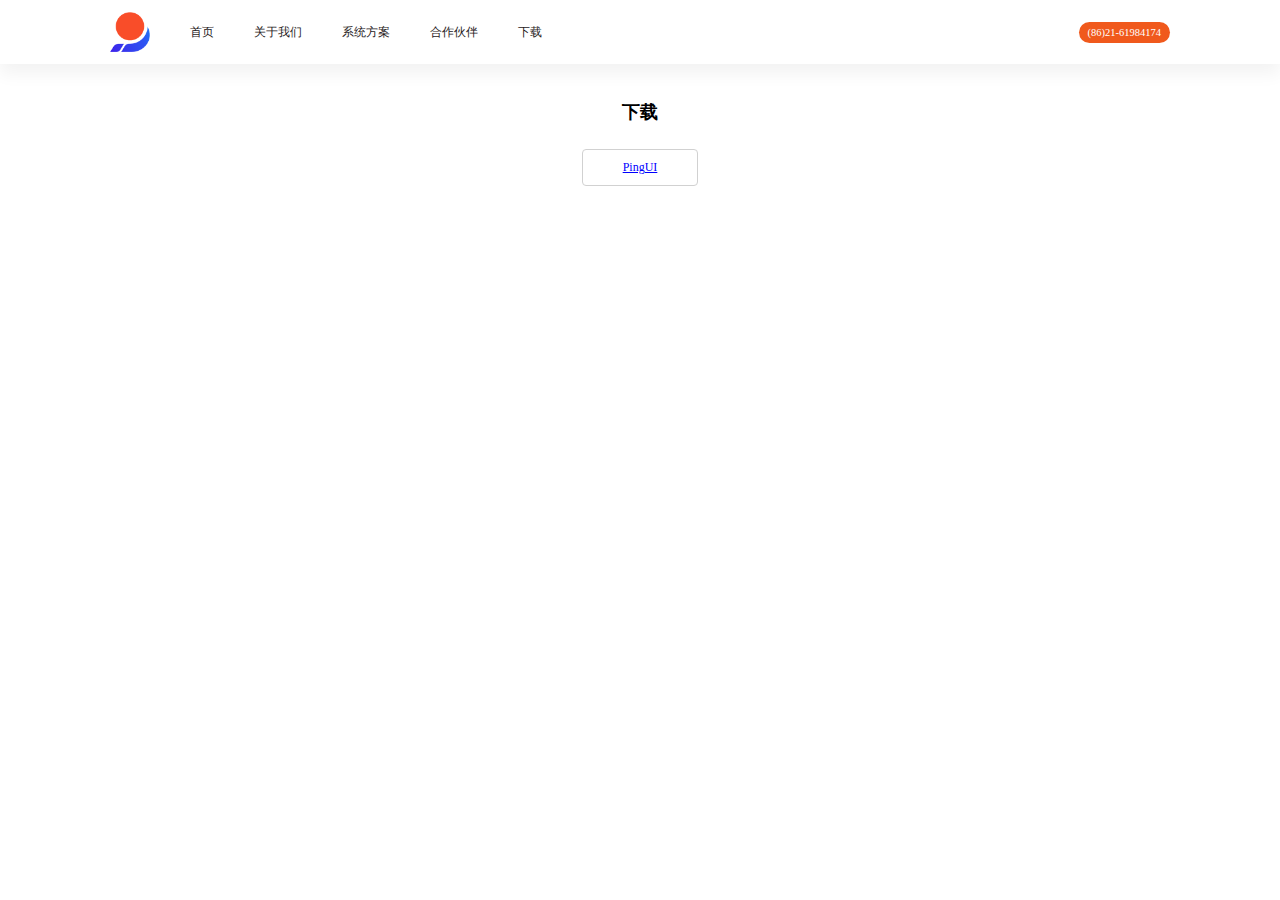
<file: download.html>
<!DOCTYPE html>
<html>
<head>
<meta charset="utf-8">
<meta name="viewport" content="width=device-width, user-scalable=no, initial-scale=1.0, maximum-scale=1.0, minimum-scale=1.0">
<meta http-equiv="X-UA-Compatible" content="ie=edge">
    <link rel="icon" href="favicon.ico" type="image/x-icon">
    <title>上海奕点智能控制有限公司</title>
    <link rel="stylesheet" href="./static/css/home.css">
    <link rel="stylesheet" href="./static/css/planning.css">
    <link rel="stylesheet" href="./static/css/footer.css">
    <link rel="stylesheet" href="./static/css/header.css">
</head>
<body>
<div class="container">
    <div class="web-content">
        <div class="header-container" id="header">
            <div class="content header">
                <div class="header-list">
                    <img src='./static/img/logo.png' alt="logo" />
                    <div><a href="index.html">首页</a></div>
                    <div><a>关于我们</a></div>
                    <!--                        <div><a>产品</a></div>-->
                    <div><a>系统方案</a></div>
                    <div><a>合作伙伴</a></div>
                    <div><a href="/download">下载</a></div>
                </div>
                <div class="button">
                    (86)21-61984174
                </div>
            </div>
        </div>
    </div>

    <div class="mobile-content">
        <div class="header-container-xs">
            <div class="content header-xs">
                <div class="header-list">
                    <img src='./static/img/logo.png' alt="logo" />
                </div>

                <svg
                        id="open-popover"
                        width="18"
                        height="16"
                        viewBox="0 0 18 16"
                        fill="none"
                        xmlns="http://www.w3.org/2000/svg"
                >
                    <path d="M0 0H18V2H0V0ZM0 7H18V9H0V7ZM0 14H18V16H0V14Z" fill="#F0591C" />
                </svg>

                <svg
                        id="close-popover"
                        width="14"
                        height="14"
                        viewBox="0 0 14 14"
                        fill="none"
                        xmlns="http://www.w3.org/2000/svg"
                >
                    <path
                            d="M6.9997 5.5865L11.9495 0.636719L13.3637 2.05093L8.4139 7.0007L13.3637 11.9504L11.9495 13.3646L6.9997 8.4149L2.04996 13.3646L0.635742 11.9504L5.5855 7.0007L0.635742 2.05093L2.04996 0.636719L6.9997 5.5865Z"
                            fill="#F0591C"
                    />
                </svg>
            </div>
        </div>
        <div id="popoverContent" class="popover-content">
            <div class='right-item right-item-short'>
                <a href="index.html" class="header-item">
                    首页
                </a>
            </div>
            <div class='right-item right-item-short'>
                <a class="header-item">
                    关于我们
                </a>
            </div>
            <!--                <div class='right-item right-item-short'>-->
            <!--                    <a href="#product">-->
            <!--                        产品-->
            <!--                    </a>-->
            <!--                </div>-->
            <div class='right-item right-item-short'>
                <a class="header-item">
                    系统方案
                </a>
            </div>
            <div class='right-item right-item-short'>
                <a class="header-item">
                    合作伙伴
                </a>
            </div>
            <div class='right-item right-item-short'>
                <a class="header-item">
                    下载
                </a>
            </div>
            <div class='right-item right-item-short' style="justify-content: center">
                <div class="button">
                    (86)21-61984174
                </div>
            </div>
        </div>
    </div>
    <div style="text-align: center; margin-top: 100px">
    <h2>下载</h2>
    <div class='download-page'>
        <div>
        <a
                class="download-text"
                target="_blank"
                href="/download/pingUI.zip"
                download
                rel="noreferrer"
        >
            PingUI
        </a>
    </div>
</div>
</div>
</div>
</body>
<script>
    // open-popover
    const popoverOpen = document.getElementById('open-popover');
    const popoverClose = document.getElementById('close-popover');
    const popover = document.getElementById('popoverContent');
    popoverOpen.addEventListener('click', function(e) {
        e.preventDefault();
        e.stopPropagation();
        popover.classList.toggle('show');
        popoverClose.style.display = "block";
        popoverOpen.style.display = "none";
    });

    document.addEventListener('click', function(e) {
        if (!popover.contains(e.target) || e?.target?.className === 'header-item') {
            popover.classList.remove('show');
            popoverClose.style.display = "none";
            popoverOpen.style.display = "block";
        }
    });
</script>
</html>
</file>
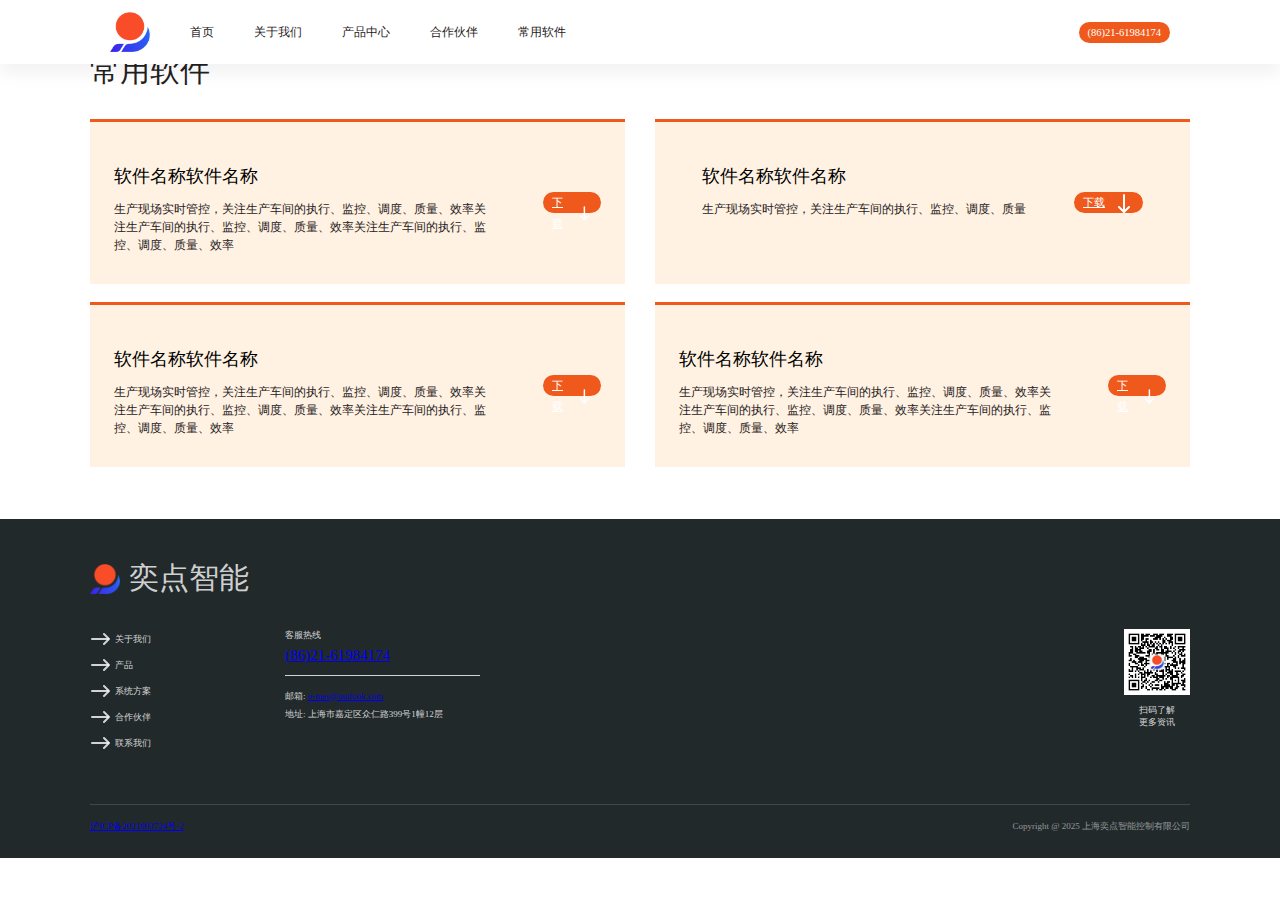
<file: softer.html>
<!DOCTYPE html>
<html>
<head>
<meta charset="utf-8">
<meta name="viewport" content="width=device-width, user-scalable=no, initial-scale=1.0, maximum-scale=1.0, minimum-scale=1.0">
<meta http-equiv="X-UA-Compatible" content="ie=edge">
    <link rel="icon" href="favicon.ico" type="image/x-icon">
    <title>上海奕点智能控制有限公司</title>
    <link rel="stylesheet" href="./static/css/home.css">
    <link rel="stylesheet" href="./static/css/softer.css">
    <link rel="stylesheet" href="./static/css/footer.css">
    <link rel="stylesheet" href="./static/css/header.css">
</head>
<body>
<div class="container">
    <div class="web-content">
        <div class="header-container" id="header">
            <div class="content header">
                <div class="header-list">
                    <img src='./static/img/logo.png' alt="logo" />
                    <div><a href="index.html">首页</a></div>
                    <div><a>关于我们</a></div>
                    <div><a href="product.html">产品中心</a></div>
                    <div><a>合作伙伴</a></div>
                    <div><a href="softer.html">常用软件</a></div>
                </div>
                <div class="button">
                    (86)21-61984174
                </div>
            </div>
        </div>
    </div>

    <div class="mobile-content">
        <div class="header-container-xs">
            <div class="content header-xs">
                <div class="header-list">
                    <img src='./static/img/logo.png' alt="logo" />
                </div>

                <svg
                        id="open-popover"
                        width="18"
                        height="16"
                        viewBox="0 0 18 16"
                        fill="none"
                        xmlns="http://www.w3.org/2000/svg"
                >
                    <path d="M0 0H18V2H0V0ZM0 7H18V9H0V7ZM0 14H18V16H0V14Z" fill="#F0591C" />
                </svg>

                <svg
                        id="close-popover"
                        width="14"
                        height="14"
                        viewBox="0 0 14 14"
                        fill="none"
                        xmlns="http://www.w3.org/2000/svg"
                >
                    <path
                            d="M6.9997 5.5865L11.9495 0.636719L13.3637 2.05093L8.4139 7.0007L13.3637 11.9504L11.9495 13.3646L6.9997 8.4149L2.04996 13.3646L0.635742 11.9504L5.5855 7.0007L0.635742 2.05093L2.04996 0.636719L6.9997 5.5865Z"
                            fill="#F0591C"
                    />
                </svg>
            </div>
        </div>
        <div id="popoverContent" class="popover-content">
            <div class='right-item right-item-short'>
                <a href="index.html" class="header-item">
                    首页
                </a>
            </div>
            <div class='right-item right-item-short'>
                <a class="header-item">
                    关于我们
                </a>
            </div>
            <div class='right-item right-item-short'>
                <a href="product.html">
                    产品中心
                </a>
            </div>
            <div class='right-item right-item-short'>
                <a class="header-item">
                    合作伙伴
                </a>
            </div>
            <div class='right-item right-item-short'>
                <a class="header-item" href="softer.html">
                    常用软件
                </a>
            </div>
            <div class='right-item right-item-short' style="justify-content: center">
                <div class="button">
                    (86)21-61984174
                </div>
            </div>
        </div>
    </div>
    <div class='softer-page'>
        <div class='softer-banner'>
<!--            <img src="./static/img/softer/banner.png" alt="banner">-->
        </div>
        <div class='softer-content'>
            <div>
                <div class="softer-title">常用软件</div>
                <div class="softer-card">
                    <div class="softer-item">
                        <div>
                            <div class="softer-item-top">软件名称软件名称</div>
                            <div class="softer-item-body">
                                <div class="desc" >生产现场实时管控，关注生产车间的执行、监控、调度、质量、效率关注生产车间的执行、监控、调度、质量、效率关注生产车间的执行、监控、调度、质量、效率</div>
                            </div>
                        </div>
                        <div class="softer-item-right">
                            <a class="button button-base" target="_blank" href="/download/pingUI.zip" download rel="noreferrer">
                                <div class="flex-btn">
                                    <span>下载</span>
                                    <svg width="20" height="20" viewBox="0 0 20 20" fill="none" xmlns="http://www.w3.org/2000/svg">
                                        <path d="M10 2L10 18" stroke="currentColor" stroke-width="2" stroke-linecap="round"/>
                                        <path d="M15 14L10 19L5 14" stroke="currentColor" stroke-width="2" stroke-linecap="round" stroke-linejoin="round"/>
                                    </svg>
                                </div>
                            </a>
                        </div>
                    </div>
                    <div class="softer-item">
                        <div>
                            <div class="softer-item-top">软件名称软件名称</div>
                            <div class="softer-item-body">
                                <div class="desc" >生产现场实时管控，关注生产车间的执行、监控、调度、质量</div>
                            </div>
                        </div>
                        <div class="softer-item-right">
                            <a class="button button-base" target="_blank" href="/download/pingUI.zip" download rel="noreferrer">
                                <div class="flex-btn">
                                    <span>下载</span>
                                    <svg width="20" height="20" viewBox="0 0 20 20" fill="none" xmlns="http://www.w3.org/2000/svg">
                                        <path d="M10 2L10 18" stroke="currentColor" stroke-width="2" stroke-linecap="round"/>
                                        <path d="M15 14L10 19L5 14" stroke="currentColor" stroke-width="2" stroke-linecap="round" stroke-linejoin="round"/>
                                    </svg>
                                </div>
                            </a>
                        </div>
                    </div>
                </div>
                <div class="softer-card">
                    <div class="softer-item">
                        <div>
                            <div class="softer-item-top">软件名称软件名称</div>
                            <div class="softer-item-body">
                                <div class="desc" >生产现场实时管控，关注生产车间的执行、监控、调度、质量、效率关注生产车间的执行、监控、调度、质量、效率关注生产车间的执行、监控、调度、质量、效率</div>
                            </div>
                        </div>
                        <div class="softer-item-right">
                            <a class="button button-base" target="_blank" href="/download/pingUI.zip" download rel="noreferrer">
                                <div class="flex-btn">
                                    <span>下载</span>
                                    <svg width="20" height="20" viewBox="0 0 20 20" fill="none" xmlns="http://www.w3.org/2000/svg">
                                        <path d="M10 2L10 18" stroke="currentColor" stroke-width="2" stroke-linecap="round"/>
                                        <path d="M15 14L10 19L5 14" stroke="currentColor" stroke-width="2" stroke-linecap="round" stroke-linejoin="round"/>
                                    </svg>
                                </div>
                            </a>
                        </div>
                    </div>
                    <div class="softer-item">
                        <div>
                            <div class="softer-item-top">软件名称软件名称</div>
                            <div class="softer-item-body">
                                <div class="desc" >生产现场实时管控，关注生产车间的执行、监控、调度、质量、效率关注生产车间的执行、监控、调度、质量、效率关注生产车间的执行、监控、调度、质量、效率</div>
                            </div>
                        </div>
                        <div class="softer-item-right">
                            <a class="button button-base" target="_blank" href="/download/pingUI.zip" download rel="noreferrer">
                                <div class="flex-btn">
                                    <span>下载</span>
                                    <svg width="20" height="20" viewBox="0 0 20 20" fill="none" xmlns="http://www.w3.org/2000/svg">
                                        <path d="M10 2L10 18" stroke="currentColor" stroke-width="2" stroke-linecap="round"/>
                                        <path d="M15 14L10 19L5 14" stroke="currentColor" stroke-width="2" stroke-linecap="round" stroke-linejoin="round"/>
                                    </svg>
                                </div>
                            </a>
                        </div>
                    </div>
                </div>
            </div>
        </div>
    </div>
    <div class="footer-container">
        <div class="content">
            <div class="footer">
                <div class="footer-title">
                    <img src="./static/img/logo.png" alt="logo" />
                    <span>奕点智能</span>
                </div>
                <div class="footer-inner">
                    <div class="footer-inner-left">
                        <div>
                            <div class="footer-item">
                                <svg width="20"
                                     height="20"
                                     viewBox="0 0 20 20"
                                     fill="none"
                                     xmlns="http://www.w3.org/2000/svg">
                                    <path d="M2 10H18"
                                          stroke="currentColor"
                                          stroke-width="2"
                                          stroke-linecap="round" />
                                    <path d="M14 5L19 10L14 15"
                                          stroke="currentColor"
                                          stroke-width="2"
                                          stroke-linecap="round"
                                          stroke-linejoin="round" />
                                </svg>
                                <span>关于我们</span>
                            </div>

                            <div class="footer-item">
                                <svg width="20"
                                     height="20"
                                     viewBox="0 0 20 20"
                                     fill="none"
                                     xmlns="http://www.w3.org/2000/svg">
                                    <path d="M2 10H18"
                                          stroke="currentColor"
                                          stroke-width="2"
                                          stroke-linecap="round" />
                                    <path d="M14 5L19 10L14 15"
                                          stroke="currentColor"
                                          stroke-width="2"
                                          stroke-linecap="round"
                                          stroke-linejoin="round" />
                                </svg>
                                <span>产品</span>
                            </div>
                            <div class="footer-item">
                                <svg width="20"
                                     height="20"
                                     viewBox="0 0 20 20"
                                     fill="none"
                                     xmlns="http://www.w3.org/2000/svg">
                                    <path d="M2 10H18"
                                          stroke="currentColor"
                                          stroke-width="2"
                                          stroke-linecap="round" />
                                    <path d="M14 5L19 10L14 15"
                                          stroke="currentColor"
                                          stroke-width="2"
                                          stroke-linecap="round"
                                          stroke-linejoin="round" />
                                </svg>
                                <span>系统方案</span>
                            </div>
                            <div class="footer-item">
                                <svg width="20"
                                     height="20"
                                     viewBox="0 0 20 20"
                                     fill="none"
                                     xmlns="http://www.w3.org/2000/svg">
                                    <path d="M2 10H18"
                                          stroke="currentColor"
                                          stroke-width="2"
                                          stroke-linecap="round" />
                                    <path d="M14 5L19 10L14 15"
                                          stroke="currentColor"
                                          stroke-width="2"
                                          stroke-linecap="round"
                                          stroke-linejoin="round" />
                                </svg>
                                <span>合作伙伴</span>
                            </div>
                            <div class="footer-item">
                                <svg width="20"
                                     height="20"
                                     viewBox="0 0 20 20"
                                     fill="none"
                                     xmlns="http://www.w3.org/2000/svg">
                                    <path d="M2 10H18"
                                          stroke="currentColor"
                                          stroke-width="2"
                                          stroke-linecap="round" />
                                    <path d="M14 5L19 10L14 15"
                                          stroke="currentColor"
                                          stroke-width="2"
                                          stroke-linecap="round"
                                          stroke-linejoin="round" />
                                </svg>
                                <span>联系我们</span>
                            </div>
                        </div>
                        <div class="mobile-content footer-inner-right">
                            <div class="scan">
                                <img src="./static/img/qr.jpg" alt="">
                            </div>
                            <div>扫码了解</div>
                            <div>更多资讯</div>
                        </div>
                        <div class="web-content">
                            <div class="left-top">
                                <div>客服热线</div>
                                <div class="phone"><a href="tel:(86)21-61984174">(86)21-61984174</a></div>
                            </div>
                            <div>
                                <div>邮箱: <a href="mailto:o-mes@outlook.com">o-mes@outlook.com</a></div>
                                <div class="address">
                                    地址: 上海市嘉定区众仁路399号1幢12层
                                </div>
                            </div>
                        </div>
                        <!--                    )}-->
                    </div>
                    <div class="mobile-content mobile-container">
                        <div class="left-top">
                            <div>客服热线</div>
                            <a href="tel:(86)21-61984174">(86)21-61984174</a>
                        </div>
                        <div>
                            <div>邮箱: <a href="mailto:o-mes@outlook.com">o-mes@outlook.com</a></div>
                            <div class="address">
                                地址: 上海市嘉定区众仁路399号1幢12层
                            </div>
                        </div>
                    </div>
                    <div class="footer-inner-right web-content">
                        <div class="scan">
                            <img src="./static/img/qr.jpg" alt="">
                        </div>
                        <div>扫码了解</div>
                        <div>更多资讯</div>
                    </div>
                </div>
                <div class="footer-bottom">
                    <div class="footer-bottom-left">
                        <div><a href="https://beian.miit.gov.cn/" target="_blank">沪ICP备2021003724号-2</a></div>
                        <!--                                <div class="footer-bottom-left-text">-->
                        <!--                                    <img src='./static/img/footer-icon.png' alt="" />-->
                        <!--                                    <span>沪</span>-->
                        <!--                                </div>-->
                    </div>
                    <div>
                        Copyright @ 2025 上海奕点智能控制有限公司
                    </div>
                </div>
            </div>
        </div>
    </div>
</div>
</body>
<script>
    // open-popover
    const popoverOpen = document.getElementById('open-popover');
    const popoverClose = document.getElementById('close-popover');
    const popover = document.getElementById('popoverContent');
    popoverOpen.addEventListener('click', function(e) {
        e.preventDefault();
        e.stopPropagation();
        popover.classList.toggle('show');
        popoverClose.style.display = "block";
        popoverOpen.style.display = "none";
    });

    document.addEventListener('click', function(e) {
        if (!popover.contains(e.target) || e?.target?.className === 'header-item') {
            popover.classList.remove('show');
            popoverClose.style.display = "none";
            popoverOpen.style.display = "block";
        }
    });
</script>
</html>
</file>
<file: static/css/home.css>
body,
html,
p {
  border: 0;
  margin: 0;
  padding: 0;
  scrollbar-width: none;

  /* IE/Edge */
  -ms-overflow-style: none;
}

::-webkit-scrollbar {
  display: none;
}

/* 隐藏滚动条但保留滚动功能 - 通用方案 */
body {
  -ms-overflow-style: none; /* IE和Edge */
  scrollbar-width: none; /* Firefox */
}

/* 确保内容不会因为滚动条消失而跳动 */
html {
  overflow: -moz-scrollbars-none;
  font-size: 16px; /* 默认值，可以根据需要调整 */
}

@media (max-width: 1440px) {
  html {
    font-size: 14px;
  }
}
@media (min-width: 1000px) {
  html {
    font-size: 12px;
  }
}

.content {
  width: calc(100% - 15rem);
  max-width: 1680px;
  margin: 0 auto;
  opacity: 1;
}

.button {
  height: 1.75rem;
  box-sizing: border-box;
  line-height: 1.75rem;
  border-radius: 0.875rem;
  padding: 0 0.75rem;
  background: #f0591c;
  font-size: 0.875rem;
  color: #fff;
}

.button-lg {
  height: 3rem;
  box-sizing: border-box;
  line-height: 3rem;
  border-radius: 3rem;
  background: #f0591c;
  font-size: 0.875rem;
  color: #fff;
  width: 16.25rem;
}

.container-top {
  /* height: 39.625rem; */
  padding: 5.25rem 0;
  box-sizing: border-box;
  margin-top: 4rem;
  background: url('../img/header-bg.png');
  background-size: cover;
  color: #fff;
}

.container-top-inner {
  padding: 7.5rem;
  display: flex;
  gap: 3rem;
  flex-direction: row-reverse;
  justify-content: space-between;
}

.container-top-inner-anim {
  width: 100%;
  flex: 1;
}

.container-top-inner-img {
  text-align: right;
}

.container-top-inner-img img {
  max-width: 40.625rem;
  align-self: center;
}

.container-top .line {
  width: 100%;
  flex: 1;
}

.container-top .line-one {
  font-size: 3.125rem;
}

.container-top .line-two {
  font-size: 2.5rem;
  margin-top: 12px;
  margin-bottom: 20px;
}

.container-top .line-three {
  font-size: 1.5rem;
  font-weight: 300;
}

.container-top .line-button {
  margin-top: 40px;
  width: 10rem;
  height: 48px;
  box-sizing: border-box;
  border-radius: 99px;
  color: #f0591c;
  text-align: center;
  background: #fff;
  display: flex;
  justify-content: center;
  gap: 12px;
  align-items: center;
}

.intro-container {
  height: 43.75rem;
  box-sizing: border-box;
  padding-top: 5rem;
}

.intro-title {
  color: #f0591c;
  font-size: 0.875rem;
  font-weight: 500;
}

.intro-desc {
  color: #1f2122;
  font-size: 2.5rem;
  line-height: 3rem;
  margin-top: 1.25rem;
  margin-bottom: 3.75rem;
}

.intro-content {
  display: flex;
  justify-content: space-between;
}

.intro-content-left {
  flex: 1;
  padding-top: 3.75rem;
  border-top: 1px solid #cacccd;
}

.intro-content-left img {
  width: 25rem;
}

.intro-content-right {
  flex: 1;
  padding-top: 3.75rem;
  padding-bottom: 1.25rem;
  border-top: 3px solid #f0591c;
  display: flex;
  flex-direction: column;
  justify-content: space-between;
  color: #1f2122;
  font-weight: 300;
}

.intro-content-right-desc {
  display: flex;
  flex-direction: column;
  gap: 1.25rem;
}

.intro-content-right-desc > div {
  width: calc(100% - 2.5rem);
}

.value-container {
  padding: 5rem 0;
  background: linear-gradient(180deg, #104153 0%, #1f5569 100%);

  /* height: 45.625rem; */
  box-sizing: border-box;
}

.value-top {
  display: flex;
  justify-content: space-between;
  align-items: center;
  color: #fff;
  margin-bottom: 5rem;
}

.value-top > div:first-child {
  font-size: 3rem;
  line-height: 3.5rem;
}

.value-top > div:last-child {
  font-size: 1.5rem;
  line-height: 2rem;
  font-weight: 300;
}

.value-content {
  display: flex;
  gap: 1rem;
  justify-content: space-between;
}

.erp-container {
  padding: 5rem 0;
  background: #fff5e9;
  height: 55rem;
  box-sizing: border-box;
}

.erp-title {
  color: #1f2122;
  font-size: 3rem;
  line-height: 3.5rem;
  margin-bottom: 2.5rem;
}

.erp-segmented {
  display: flex;
  width: 100%;
  margin-bottom: 2.5rem;
}

.ant-segmented {
  width: 100%;
  background: #fff;
  height: 3.5rem;
  box-sizing: border-box;
  padding: 4px;
  border-radius: 2rem;
  display: flex;
}

.erp-segmented-item {
  flex: 1;
  height: 3rem;
  font-size: 0.75rem;
  line-height: 3rem;
  border-radius: 1.5rem;
  text-align: center;
}

.erp-segmented-item-label {
  height: 3rem;
  line-height: 3rem;
}

.erp-segmented-item-selected {
  background: #f0591c;
  color: #fff;
}

.why-container {
  padding: 5rem 0;

  /* height: 46.875rem; */
  box-sizing: border-box;
  color: #1f2122;
}

.why-title {
  font-size: 3rem;
  line-height: 3.5rem;
  margin-bottom: 2.5rem;
}

.why-desc {
  font-weight: 300;
  font-size: 1.5rem;
  line-height: 2rem;
  margin-bottom: 3.75rem;
  margin-top: 16px;
}

.why-content {
  display: flex;
  gap: 1.5rem;
}

.why-item {
  padding: 2.5rem;
  background: #fff2e3;
  border-radius: 1rem;
  font-size: 1rem;
  font-weight: 300;
  line-height: 1.5rem;
  min-height: 25.625rem;
  box-sizing: border-box;

  .item-desc {
    margin-top: 0.5rem;
    margin-bottom: 1.25rem;
  }

  .item-title {
    font-size: 1.5rem;
    line-height: 2rem;
    margin-top: 3.75rem;
  }

  svg {
    width: 5.625rem;
    height: 5.625rem;
  }
}

.bottom-container {
  height: 28.125rem;
  box-sizing: border-box;
  width: 100%;
  background: url('../img/bottom-bg.png') no-repeat;
  background-size: cover;
  display: flex;
  align-items: center;
  justify-content: center;
  color: #fff;
  font-size: 4rem;
}

.partner-container {
  height: 42.5rem;
  width: 100%;
  padding: 5rem 0;
  box-sizing: border-box;
  color: #1f2122;

  .ant-col-6:nth-child(4n) {
    .partner-item {
      text-align: right;
    }
  }

  .ant-col-6:nth-child(4n + 1) {
    .partner-item {
      text-align: left;
    }
  }
}

.partner-title {
  font-size: 3rem;
  line-height: 3.5rem;
}

.partner-desc {
  margin-top: 1rem;
  margin-bottom: 3.75rem;
  font-weight: 300;
}

.partner-list {
  display: grid;
  grid-template-columns: repeat(4, 1fr);
  grid-template-rows: repeat(3, 1fr);
  justify-items: center;
  gap: 1.25rem;
}

.partner-item:nth-child(4n + 1) {
  justify-self: start;
}

.partner-item:nth-child(4n) {
  justify-self: end;
}

.partner-list img {
  width: 11.25rem;
}

.footer-container {
  height: 28.25rem;
  box-sizing: border-box;
  width: 100%;
  padding-top: 3.25rem;
  background: #22292b;
  color: #fff;
}

.flex-btn {
  display: flex;
  align-items: center;
  justify-content: center;
  gap: 0.75rem;
}

.card {
  border-radius: 1rem;
  box-sizing: border-box;
  padding: 1.875rem;
}

.card img {
  height: 5.625rem;
}

.card-title {
  margin-top: 4.375rem;
  font-size: 1.5rem;
  color: #1f2122;
  padding-bottom: 1rem;
}

.card-desc {
  color: #1f2122;
  font-size: 1rem;
  line-height: 1.5rem;
  font-weight: 300;
}

@media screen and (max-width: 1440px) {
  .container-top-inner {
    padding: 7.5rem 1.25rem 1.25rem;
  }
}

@media screen and (max-width: 1000px) {
  .content {
    width: calc(100% - 40px);
    max-width: 1680px;
    margin: 0 auto;
    opacity: 1;
  }

  .container-top {
    height: 720px;

    .container-top-inner-img {
      width: 100%;
      text-align: center;
    }

    .container-top-inner-img img {
      width: 100%;
      max-width: 400px;
    }

    .container-top-inner {
      padding: 90px 20px 20px;
      flex-wrap: wrap;
    }

    .line {
      width: 100%;

      .line-one {
        font-size: 28px;
      }

      .line-two {
        font-size: 32px;
      }

      .line-three {
        font-size: 16px;
      }

      .line-button {
        margin-top: 20px;
      }
    }
  }

  .intro-container {
    height: 858px;
    box-sizing: border-box;
    padding-top: 50px;
  }

  .intro-desc {
    font-size: 24px;
    line-height: 32px;
    margin-top: 16px;
    margin-bottom: 40px;
  }

  .intro-content {
    display: block;
  }

  .intro-content-left {
    text-align: center;
    padding: 40px 0;
    border-top: 1px solid #cacccd;
  }

  .intro-content-left img {
    width: 100%;
    max-width: 400px;
  }

  .intro-content-right {
    padding-top: 40px;
    padding-bottom: 20px;

    .intro-content-right-desc {
      margin-bottom: 36px;
    }
  }

  .intro-content-right > div {
    width: 100%;
  }

  .value-container {
    padding: 40px 0;
    height: 700px;
    box-sizing: border-box;
  }

  .value-top {
    display: block;
    color: #fff;
    margin-bottom: 36px;
  }

  .value-top > div:last-child {
    font-size: 16px;
    line-height: 24px;
    margin-top: 16px;
  }

  .value-top > div:first-child {
    font-size: 24px;
    line-height: 32px;
  }

  .value-content {
    display: flex;
    gap: 16px;
    flex-wrap: wrap;

    .card {
      width: calc(50% - 8px);
    }
  }

  .erp-container {
    padding: 50px 0;
    height: 1030px;
    box-sizing: border-box;
  }

  .erp-title {
    font-size: 24px;
    line-height: 32px;
    margin-bottom: 30px;
    max-width: 250px;
    word-break: break-all;
  }

  .why-container {
    padding: 50px 0;
    height: 1080px;
    box-sizing: border-box;
  }

  .why-title {
    font-size: 24px;
    line-height: 32px;
    margin-bottom: 16px;
  }

  .why-desc {
    font-size: 16px;
    line-height: 24px;
    margin-bottom: 32px;
  }

  .why-content {
    display: block;
  }

  .why-item {
    margin-bottom: 16px;
    font-size: 12px;
    padding: 20px;
    line-height: 20px;
    min-height: 200px;
    box-sizing: border-box;
  }

  .why-item .item-desc {
    font-size: 16px;
    line-height: 24px;
    margin-top: 8px;
    margin-bottom: 16px;
  }

  .why-item .item-title {
    font-size: 20px;
    line-height: 28px;
    margin-top: 10px;
  }

  .why-item .anticon {
    width: 70px;
    height: 70px;
  }

  .bottom-container {
    height: 360px;
    box-sizing: border-box;
    font-size: 36px;
  }

  .partner-container {
    height: 500px;
    box-sizing: border-box;
    padding: 50px 0;

    .ant-col-8:nth-child(3n) {
      .partner-item {
        text-align: right;
      }
    }

    .ant-col-8:nth-child(3n + 1) {
      .partner-item {
        text-align: left;
      }
    }

    .partner-title {
      font-size: 24px;
      line-height: 32px;
    }

    .partner-desc {
      margin-bottom: 32px;
    }

    .partner-list {
      display: grid;
      grid-template-columns: repeat(3, 1fr);
      grid-template-rows: repeat(4, 1fr);
      justify-items: center;
      gap: 20px;
    }

    .partner-item:nth-child(4n + 1) {
      justify-self: center;
    }

    .partner-item:nth-child(4n) {
      justify-self: center;
    }

    .partner-item:nth-child(3n + 1) {
      justify-self: start;
    }

    .partner-item:nth-child(3n) {
      justify-self: end;
    }

    .partner-item img {
      width: 90px;
    }
  }

  .footer-container {
    height: 560px;
    width: 100%;
    padding-top: 40px;
    box-sizing: border-box;
  }

  .card {
    padding: 16px;
  }

  .card img {
    height: 70px;
  }

  .card-title {
    margin-top: 30px;
    font-size: 16px;
    padding-bottom: 8px;
  }

  .card-desc {
    font-size: 12px;
    line-height: 20px;
  }
}

.download-text {
  color: #00f;
  cursor: pointer;
  text-decoration: underline;
}

.download-page {
  display: flex;
  justify-content: center;
}

.download-page > div {
  border: 1px solid #d1d1d1;
  margin-top: 10px;
  padding: 10px 40px;
  border-radius: 4px;
}
</file>
<file: static/css/planning.css>
.planning > div {
  flex: 1;
}

.planning > div img {
  max-width: 33.75rem;
}

.planning-text {
  font-weight: 300;
  color: #1f2122;
}

.planning-title {
  font-size: 2rem;
  line-height: 1.5rem;
  margin-bottom: 0.5rem;
}

.planning-desc {
  color: #585b5c;
  margin: 1.5rem 0;
}

.planning-list {
  display: grid;
  grid-template-columns: repeat(3, 1fr);
  grid-template-rows: repeat(2, 1fr);
  max-width: 31.875rem;
  gap: 0.75rem;
  flex-wrap: wrap;
}

.planning-item {
  width: 10rem;
  background: #fff;
  border-radius: 0.5rem;
  padding: 1rem;
  text-align: center;
  color: #1f2122;
  font-size: 0.875rem;
  font-weight: 300;
  box-sizing: border-box;

  svg {
    height: 3rem;
    width: 3rem;
  }
}

.planning-img {
  text-align: right;
}

.planning-button {
  display: flex;
  gap: 0.875rem;
  margin-top: 2.5rem;
  align-items: center;

  /* justify-content: center; */
}

.planning {
  display: flex;
  justify-content: space-between;
}

@media screen and (max-width: 1000px) {
  .planning > div {
    width: 100%;
  }

  .planning > div img {
    width: 100%;
    max-width: 400px;
  }

  .planning-title {
    font-size: 20px;
    line-height: 28px;
    margin-bottom: 4px;
  }

  .planning-item {
    width: 105px;
    border-radius: 8px;
    padding: 12px;
    font-size: 12px;
  }

  .planning-img {
    margin-top: 40px;
    text-align: center;
  }

  .planning {
    display: block;
  }
}
</file>
<file: static/css/footer.css>
.footer {
  color: rgba(255, 255, 255, 80%);
}

.footer-title {
  display: flex;
  align-items: center;
  gap: 0.75rem;
  font-size: 2.5rem;
  margin-bottom: 2.5rem;
}

.footer-title img {
  height: 2.5rem;
}

.footer-inner {
  display: flex;
  justify-content: space-between;
  font-size: 0.75rem;
  line-height: 1rem;
  padding-bottom: 3.75rem;
  border-bottom: 1px solid rgba(255, 255, 255, 15%);
}

.footer-inner-left {
  display: flex;

  > div {
    width: 16.25rem;
  }

  .phone {
    font-size: 1.25rem;
    line-height: 1.75rem;
    margin-top: 4px;
  }

  .left-top {
    border-bottom: 1px solid rgba(255, 255, 255, 80%);
    padding-bottom: 0.75rem;
    margin-bottom: 1.125rem;
  }

  .address {
    margin-top: 0.5rem;
  }
}

.footer-inner-right {
  text-align: center;
}

.scan {
  width: 5.5rem;
  height: 5.5rem;
  box-sizing: border-box;
  /*background: #f1f2f6;*/
  border-radius: 0.25rem;
  margin-bottom: 0.75rem;
}

.scan img{
  width: 100%;
  height: 100%;
}

.footer-item {
  display: flex;
  gap: 0.375rem;
  align-items: center;
  margin-bottom: 0.5rem;
}

.footer-bottom {
  padding: 1.25rem 0;
  color: rgba(255, 255, 255, 50%);
  display: flex;
  align-items: center;
  justify-content: space-between;
  font-size: 0.75rem;
}

.footer-bottom-left {
  display: flex;
  gap: 1.25rem;
  align-items: center;
}

.footer-bottom-left-text {
  display: flex;
  gap: 0.5rem;
  align-items: center;
}

.footer-bottom-left img {
  width: 1.25rem;
}

.mobile-content {
  display: none;
}

.web-content {
  display: block;
}

@media screen and (max-width: 1000px) {
  .footer-title {
    font-size: 24px;
  }

  .footer-title img {
    height: 32px;
  }

  .footer .mobile-container {
    .phone {
      font-size: 20px;
      line-height: 28px;
      margin-top: 4px;
    }

    .left-top {
      border-bottom: 1px solid rgba(255, 255, 255, 80%);
      padding-bottom: 12px;
      margin-bottom: 18px;
    }

    .address {
      margin-top: 8px;
    }
  }

  .footer-inner {
    display: block;
    padding-bottom: 40px;
  }

  .footer-inner-left {
    display: flex;
    width: 100%;
    justify-content: space-between;
  }

  .footer-inner-left > div {
    width: 88px;
  }

  .mobile-content {
    display: block;
  }

  .web-content {
    display: none;
  }

  .footer-inner-left > div:first-child {
    margin-bottom: 24px;
    width: 100%;
  }

  .footer-inner-left > div:last-child {
    width: 88px;
  }

  .footer-inner-right {
    text-align: center;
  }

  .scan {
    width: 88px;
    height: 88px;
    box-sizing: border-box;
    background: #f1f2f6;
    border-radius: 4px;
    margin-bottom: 12px;
  }

  .footer-item {
    display: flex;
    gap: 6px;
    align-items: center;
    margin-bottom: 8px;
  }

  .footer-bottom {
    display: block;
    text-align: center;
  }

  .footer-bottom-left {
    justify-content: center;
    margin-bottom: 8px;
  }
}
</file>
<file: static/css/header.css>
.header-container,
.header-container-xs {
  display: flex;
  height: 64px;
  background: #fff;
  justify-content: space-between;
  align-items: center;
  position: fixed;
  width: 100%;
  top: 0;
  z-index: 1000;
  box-sizing: border-box;
}

.header-container {
  box-shadow: 0 10px 16px 0 rgba(0, 0, 0, 5%);
  backdrop-filter: blur(8px);
}

.header,
.header-xs {
  display: flex;
  height: 100%;
  padding: 0 20px;
  justify-content: space-between;
  align-items: center;
  background: #fff;
}

.header-list {
  display: flex;
  gap: 40px;
  align-items: center;
}

.header-list a {
  text-decoration: none;
  color: #1f2122;
}

.header img {
  height: 40px;
}

.header-xs img {
  height: 32px;
}

@media screen and (min-width: 1920px) {
  .header {
    left: calc(50% - 840px);
  }
}

@media screen and (max-width: 1440px) {
  .header-container {
    padding: 0 20px;
  }
}

@media screen and (max-width: 1000px) {
  .header-xs {
    padding: 0;
  }
}

.popover-content {
  top: 64px;
  position: fixed;
  width: 100%;
  padding: 0 24px;
  box-sizing: border-box;
  background: #fff;
  border-radius: 0;
  z-index: 100;
  opacity: 0;
  visibility: hidden;
  transition: all 0.3s ease;
}

/* 下方弹出 */
.popover-bottom .popover-content {
  top: 0;
  left: 0;
}

.popover-content.show {
  opacity: 1;
  visibility: visible;
}

.right-item {
  display: flex;
  align-items: center;
  height: 56px;
  border-bottom: 1px solid #f5f5f5;
}

.right-item:last-child {
  border-bottom: 0;
}

.right-item a {
  display: inline-block;
  width: 100%;
  color: #1f2122;
  text-decoration: none;
}

.right-item:hover a,
.active-right-item a {
  color: transparent;
  background: linear-gradient(180deg, #5fc48d 0%, #ace916 100%);
  background-clip: text;
}

.rightItem:active a {
  color: transparent;
  background: linear-gradient(98.37deg, #18cc86 2.98%, #9dcc2a 92.38%);
  background-clip: text;
}

#close-popover {
  display: none;
}
</file>
<file: static/css/softer.css>
.softer-banner img{
  width: 100%;
  height: auto;
}

.softer-content{
  padding: 4.375rem 7.5rem;
  display: flex;
  justify-content: center;
}

.softer-title{
  text-align: left;
  color:#1F2122;
  font-size:2.5rem;
  line-height: 3rem;
  margin-bottom: 2.5rem;
}

.softer-item-top{
  display: flex;
  justify-content: space-between;
  align-items: center;
  padding: 1rem 0;
  color:#000;
  font-size: 1.5rem;
}


.softer-card{
  display: flex;
  gap:2.5rem;
}

.softer-card:last-child{
  margin-top: 1.5rem;
}

.softer-item{
  border-top: 3px solid #F0591C;
  background: #FFF2E3;
  padding: 2.5rem 2rem ;
  display: flex;
  justify-content: center;
  flex: 1;
  gap:4rem;
}
.softer-item-body .desc{
  color: #1F2122;
  font-size: 1rem;
  line-height: 1.5rem;
  text-align: left;
  font-weight: 300;
}

.softer-item-right{
  height: 100%;
  align-items: center;
  display: flex;
}
</file>
